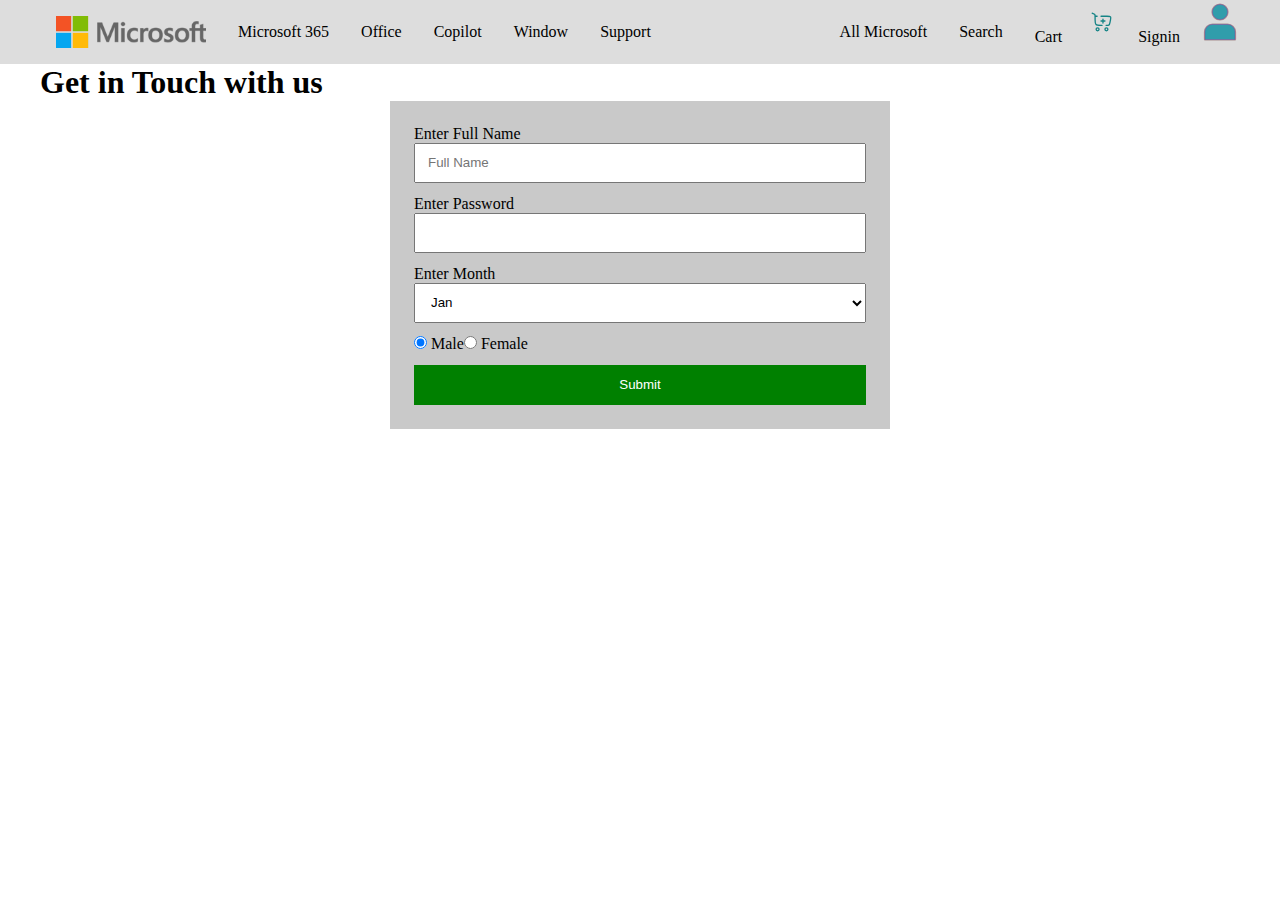
<file: contact.html>
<html>

<head>
    <link rel="stylesheet"
        href="https://fonts.googleapis.com/css2?family=Material+Symbols+Outlined:opsz,wght,FILL,GRAD@24,400,0,200&icon_names=shopping_cart,chevron_right" />
    <link rel="stylesheet" href="assets/styles/styles.css">
</head>

<body>


    <div class="site-wrapper">
        <header class="header">
            <div class="container">
                <nav class="primary-nav">
                    <ul class="primary-nav-item nav-left">
                        <li>
                            <a href="index.html">
                                <img src="assets/imgs/logo.png" alt="">
                            </a>
                        </li>
                        <li>
                            <a href="">Microsoft 365</a>
                        </li>
                        <li>
                            <a href="">Office</a>
                        </li>
                        <li>
                            <a href="">Copilot</a>
                        </li>
                        <li>
                            <a href="">Window</a>
                        </li>
                        <li>
                            <a href="contact.html">Support</a>
                        </li>
                    </ul>
                    <ul class="primary-nav-item nav-right">
                        <li>
                            <a href="">All Microsoft</a>
                        </li>
                        <li>
                            <a href="">Search</a>
                        </li>
                        <li>
                            <a href="">Cart </a>
                            <svg width="40px" height="40px" viewBox="-8.4 -8.4 40.80 40.80" fill="none"
                                xmlns="http://www.w3.org/2000/svg" transform="matrix(1, 0, 0, 1, 0, 0)rotate(0)">
                                <g id="SVGRepo_bgCarrier" stroke-width="0"></g>
                                <g id="SVGRepo_tracerCarrier" stroke-linecap="round" stroke-linejoin="round"
                                    stroke="#CCCCCC" stroke-width="0.048"></g>
                                <g id="SVGRepo_iconCarrier">
                                    <path
                                        d="M7.5 18C8.32843 18 9 18.6716 9 19.5C9 20.3284 8.32843 21 7.5 21C6.67157 21 6 20.3284 6 19.5C6 18.6716 6.67157 18 7.5 18Z"
                                        stroke="#148385" stroke-width="1.344"></path>
                                    <path
                                        d="M16.5 18.0001C17.3284 18.0001 18 18.6716 18 19.5001C18 20.3285 17.3284 21.0001 16.5 21.0001C15.6716 21.0001 15 20.3285 15 19.5001C15 18.6716 15.6716 18.0001 16.5 18.0001Z"
                                        stroke="#148385" stroke-width="1.344"></path>
                                    <path d="M13 13V11M13 11V9M13 11H15M13 11H11" stroke="#148385" stroke-width="1.344"
                                        stroke-linecap="round"></path>
                                    <path
                                        d="M2 3L2.26121 3.09184C3.5628 3.54945 4.2136 3.77826 4.58584 4.32298C4.95808 4.86771 4.95808 5.59126 4.95808 7.03836V9.76C4.95808 12.7016 5.02132 13.6723 5.88772 14.5862C6.75412 15.5 8.14857 15.5 10.9375 15.5H12M16.2404 15.5C17.8014 15.5 18.5819 15.5 19.1336 15.0504C19.6853 14.6008 19.8429 13.8364 20.158 12.3075L20.6578 9.88275C21.0049 8.14369 21.1784 7.27417 20.7345 6.69708C20.2906 6.12 18.7738 6.12 17.0888 6.12H11.0235M4.95808 6.12H7"
                                        stroke="#148385" stroke-width="1.344" stroke-linecap="round"></path>
                                </g>
                            </svg>
                        </li>
                        <li>
                            <a href="">Signin</a>
                            <svg width="40px" height="40px" viewBox="0 0 16.00 16.00" fill="none"
                                xmlns="http://www.w3.org/2000/svg" stroke="#8a21b0" stroke-width="0.128">
                                <g id="SVGRepo_bgCarrier" stroke-width="0"></g>
                                <g id="SVGRepo_tracerCarrier" stroke-linecap="round" stroke-linejoin="round"
                                    stroke="#a88f8f" stroke-width="0.8960000000000001">
                                    <path
                                        d="M8 7C9.65685 7 11 5.65685 11 4C11 2.34315 9.65685 1 8 1C6.34315 1 5 2.34315 5 4C5 5.65685 6.34315 7 8 7Z"
                                        fill="#309dab"></path>
                                    <path d="M14 12C14 10.3431 12.6569 9 11 9H5C3.34315 9 2 10.3431 2 12V15H14V12Z"
                                        fill="#309dab"></path>
                                </g>
                                <g id="SVGRepo_iconCarrier">
                                    <path
                                        d="M8 7C9.65685 7 11 5.65685 11 4C11 2.34315 9.65685 1 8 1C6.34315 1 5 2.34315 5 4C5 5.65685 6.34315 7 8 7Z"
                                        fill="#309dab"></path>
                                    <path d="M14 12C14 10.3431 12.6569 9 11 9H5C3.34315 9 2 10.3431 2 12V15H14V12Z"
                                        fill="#309dab"></path>
                                </g>
                            </svg>
                        </li>
                    </ul>
                </nav><!-- /.primary-nav -->
            </div>
        </header>


        <main class="contact-wrapper">
            <div class="container">
                <h1>Get in Touch with us</h1>
                <form class="form-wrapper">

                    
                    
                    <div class="input-wrapper">
                        <label class="label">Enter Full Name</label>
                        <input type="text" class="form-control" placeholder="Full Name">
                    </div>


                    <div class="input-wrapper">
                        <label class="label">Enter Password</label>
                        <input type="password" class="form-control">
                    </div>

                    <div class="input-wrapper">
                        <label class="label">Enter Month</label>
                        <select class="form-control">
                            <option value="">Jan</option>
                            <option value="">Feb</option>
                            <option value="">March</option>
                            <option value="">April</option>
                        </select>
                    </div>

                    
                    <div class="radio-group">
                        <div class="input-wrapper">
                            <input type="radio" name="gender" checked>
                            <label>Male</label>
                        </div>
                        <div class="input-wrapper">
                            <input type="radio" name="gender">
                            <label>Female</label>
                        </div>
                    </div>



                    <input type="submit">
                </form>
            </div>
        </main><!-- /.contact-wrapper -->



        <footer class="footer">
               
        </footer>
    </div>
</body>
</html>
</file>
<file: assets/styles/styles.css>
/* general styling */
*{
   margin: 0;
   padding: 0;
   box-sizing: border-box;
}

.container{
   width: 1200px;
   margin: 0 auto;
}

.sec-space{
   padding: 60px 0;
}
.d-flex{
   display: flex;
}
.header{
   background-color: #ddd;
}

/* primary-nav */
.primary-nav{
   display: flex;
   justify-content: space-between;
   
}
.primary-nav-item{
   display: flex;
   list-style-type: none;
   align-items: center;
}
.primary-nav-item li a{
   padding: 16px;
   display: inline-block;
   text-decoration: none;
   color: black;
}
.primary-nav-item li a img{
   width: 150px;
}
.primary-nav-item li img{
   width: 60px;
}

/* main-hero-section */
.main-hero-section img{
   width: 100%;
}


/* ms-products-card section */
.ms-products-wrapper{
   
}
.ms-products-wrapper .card{
   border: 1px solid grey;
   width: 25%;
   margin: 12px;
}
.ms-products-wrapper .card .card-boddy{
   padding: 16px;
}
.ms-products-wrapper .card img{
   width: 100%;
}
.chat-box{
   background-color: rgba(0, 0, 0, 0.8);
   position: fixed;
   inset: 0;
   display: none;
}
.login-box{
   background-color: white;
   width: 400px;
   height: 500px;
   position: fixed;
   top: 50%;
   left: 50%;
   transform: translate(-50%, -50%);
   background: rgb(126,222,39);
   background: linear-gradient(18deg, rgba(126,222,39,1) 37%, rgba(20,146,158,1) 76%);
   display: none;
}


.test-inner{
   background-color: orange;
   width: 200px;
   height: 100px;
   position: absolute;
   top: 50%;
   left: 50%;
   transform: translate(-50%, -50%);
}
.main-hero-section{
   background-color: orange;
   position: relative;
}
.caption{
   width: 30%;
   position: absolute;
   top: 50%;
   left: 15%;
   transform: translateY(-50%);
   color: #fff;
}
.caption h2, .caption p{
   margin-bottom: 16px;
}
.caption a{
   background-color: rgb(39, 39, 221);
   color: #fff;
   padding: 12px;
   display: inline-block;
   text-decoration: none;
}
.caption .sec-btn{
   background-color: transparent;
}
.caption .sec-btn:hover{
   text-decoration: underline;
}
.test{
   display: flex;
}
.box{
   position: sticky;
   top: 100px;
}




/* ******************Contact Page styling********************** */
.form-wrapper{
   background-color: rgb(201, 201, 201);
   padding: 24px;
   width: 500px;
   margin: 0 auto;
}
.input-wrapper{
   margin-bottom: 12px;
}
.input-wrapper .label{
   display: block;
}
.input-wrapper .form-control{
   height: 40px;
   width: 100%;
   padding-left: 12px;
}
.radio-group{
   display: flex;
}

input[type='submit']{
   background-color: green;
   border: none;
   width: 100%;
   height: 40px;
   color: white;
}
</file>
